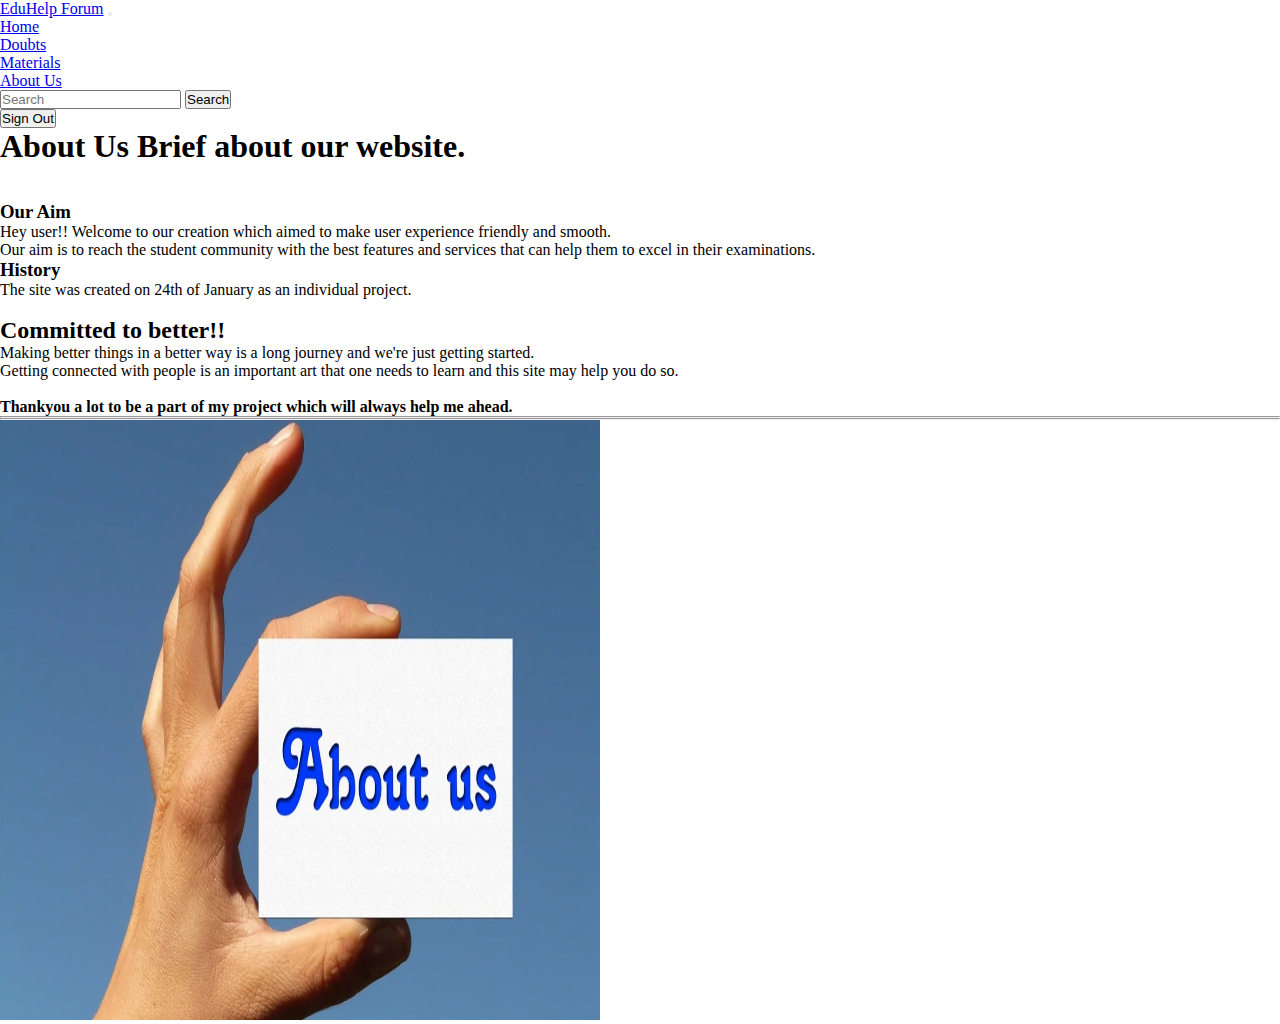
<file: about.html>
<!doctype html>
<html lang="en">
  <head>
    <!-- Required meta tags -->
    <meta charset="utf-8">
    <meta name="viewport" content="width=device-width, initial-scale=1">

    <!-- Bootstrap CSS -->
    <link href="https://cdn.jsdelivr.net/npm/bootstrap@5.0.2/dist/css/bootstrap.min.css" rel="stylesheet" integrity="sha384-EVSTQN3/azprG1Anm3QDgpJLIm9Nao0Yz1ztcQTwFspd3yD65VohhpuuCOmLASjC" crossorigin="anonymous">
    <link rel = "stylesheet" href="about.css"/>
    <title>About Us</title>
  </head>
  <body>
    
    <nav class="navbar navbar-expand-lg navbar-dark bg-dark">
        <div class="container-fluid">
          <a class="navbar-brand" href="#">EduHelp Forum</a>
          <button class="navbar-toggler" type="button" data-bs-toggle="collapse" data-bs-target="#navbarSupportedContent"
            aria-controls="navbarSupportedContent" aria-expanded="false" aria-label="Toggle navigation">
            <span class="navbar-toggler-icon"></span>
          </button>
          <div class="collapse navbar-collapse" id="navbarSupportedContent">
            <ul class="navbar-nav me-auto mb-2 mb-lg-0">
              <li class="nav-item">
                <a class="nav-link " aria-current="page" href="index.html">Home</a>
              </li>
              <li class="nav-item">
                <a class="nav-link " href="doubtful.html">Doubts</a>
              </li>
              <li class="nav-item">
                <a class="nav-link" href="studymaterial.html">Materials</a>
              </li>
              <li class="nav-item">
                <a class="nav-link active" href="about.html">About Us</a>
              </li>
            </ul>
            <form class="d-flex">
              <input class="form-control me-2" type="search" placeholder="Search" aria-label="Search">
              <button class="btn btn-outline-light" type="submit">Search</button>
            </form>
            <div class="mx-2">
    
              <button class="btn btn-success" type="button" id="signoutbutton">Sign Out</button>
            </div>
          </div>
        </div>
      </nav>
      <div class="container">
        <div class="row featurette my-4">
          <div class="col-md-7">
            <h1 class="featurette-heading">About Us  <span class="text-muted">Brief about our website.</span>
            </h1>
            <br>
            <br>
            <h3>Our Aim</h3>
            <p class="lead">Hey user!! Welcome to our creation which aimed to make user experience friendly and smooth.<br>
               Our aim is to reach the student community with the best features and services that can help them to excel in their examinations.<br>
               </p>
            <h3>History</h3>
            <p class="lead">The site was created on 24th of January as an individual project.</p>
            <br>
            <h2>Committed to better!!</h2>
            <p class="lead">Making better things in a better way is a long journey and we're just getting started.<br> Getting connected with people is an important art that one needs to learn and this site may help you do so.
            </p>
            <br>
            <h4> Thankyou a lot to be a part of my project which will always help me ahead.</h4>
            <hr>
            <hr>
          </div>
          <div class="col-md-5">
           <img src="about2.webp" class="bd-placeholder-img bd-placeholder-img-lg featurette-image img-fluid mx-auto" width="600" height="600">
          </div>
        </div>
       
      </div>
      
          
      
    
    
    
    <script src="https://cdn.jsdelivr.net/npm/bootstrap@5.0.2/dist/js/bootstrap.bundle.min.js" integrity="sha384-MrcW6ZMFYlzcLA8Nl+NtUVF0sA7MsXsP1UyJoMp4YLEuNSfAP+JcXn/tWtIaxVXM" crossorigin="anonymous"></script>

  </body>
</html>
</file>
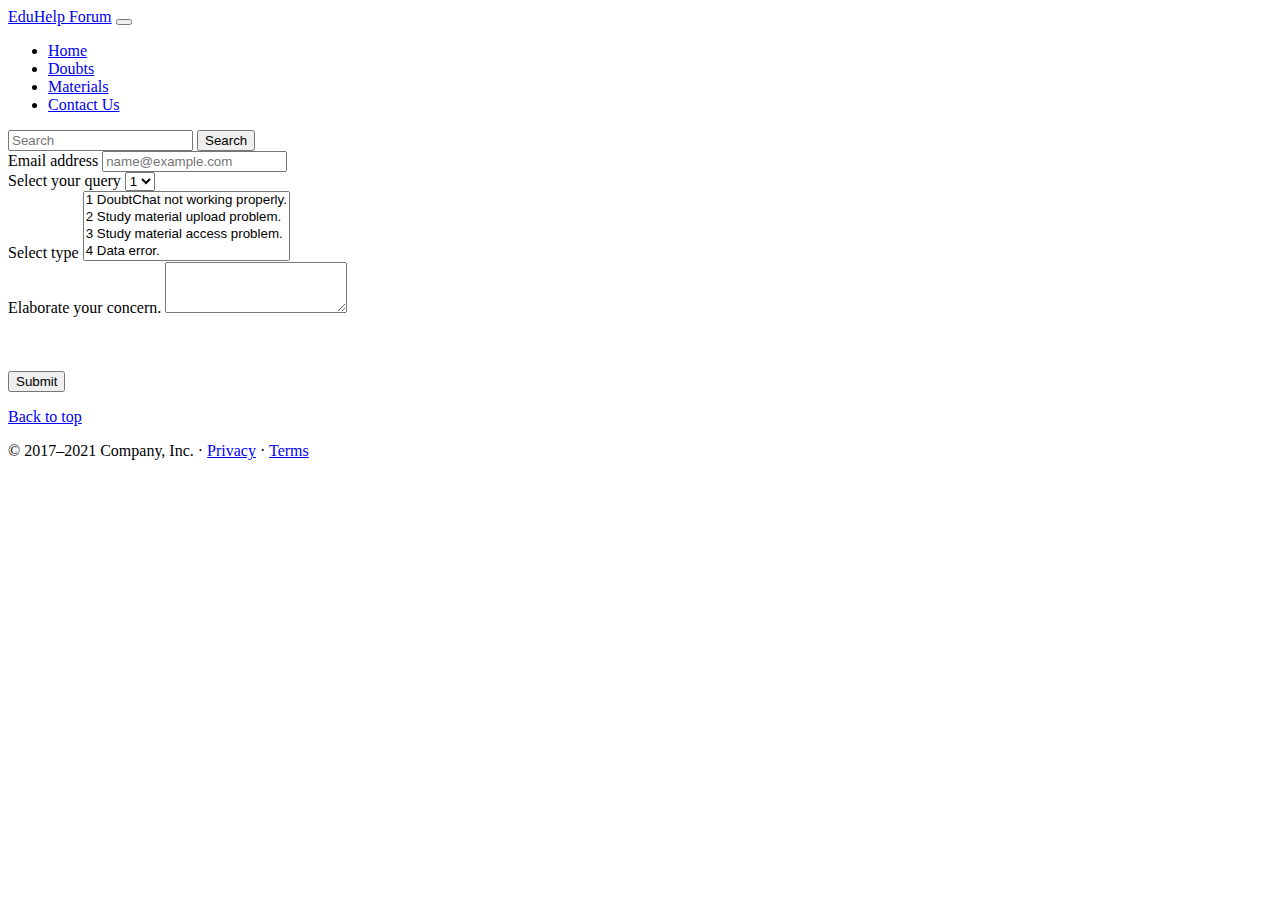
<file: contact.html>
<!doctype html>
<html lang="en">

<head>
    <!-- Required meta tags -->
    <meta charset="utf-8">
    <meta name="viewport" content="width=device-width, initial-scale=1">

    <!-- Bootstrap CSS -->
    <link href="https://cdn.jsdelivr.net/npm/bootstrap@5.0.2/dist/css/bootstrap.min.css" rel="stylesheet"
        integrity="sha384-EVSTQN3/azprG1Anm3QDgpJLIm9Nao0Yz1ztcQTwFspd3yD65VohhpuuCOmLASjC" crossorigin="anonymous">

    <title>EduHelp Forum</title>
</head>

<body>
    <nav class="navbar navbar-expand-lg navbar-dark bg-dark">
        <div class="container-fluid">
            <a class="navbar-brand" href="#">EduHelp Forum</a>
            <button class="navbar-toggler" type="button" data-bs-toggle="collapse"
                data-bs-target="#navbarSupportedContent" aria-controls="navbarSupportedContent" aria-expanded="false"
                aria-label="Toggle navigation">
                <span class="navbar-toggler-icon"></span>
            </button>
            <div class="collapse navbar-collapse" id="navbarSupportedContent">
                <ul class="navbar-nav me-auto mb-2 mb-lg-0">
                    <li class="nav-item">
                        <a class="nav-link " aria-current="page" href="index.html">Home</a>
                    </li>
                    <li class="nav-item">
                        <a class="nav-link" href="#">Doubts</a>
                    </li>
                    <li class="nav-item">
                        <a class="nav-link" href="studymaterial.html">Materials</a>
                    </li>
                    <li class="nav-item active">
                        <a class="nav-link active" href="#">Contact Us</a>
                    </li>
                </ul>
                <form class="d-flex">
                    <input class="form-control me-2" type="search" placeholder="Search" aria-label="Search">
                    <button class="btn btn-outline-success" type="submit">Search</button>
                </form>
            </div>
        </div>
    </nav>
    <div class="container my-4">
        <form>
            <div class="form-group">
                <label for="exampleFormControlInput1">Email address</label>
                <input type="email" class="form-control" id="exampleFormControlInput1" placeholder="name@example.com">
            </div>
            <div class="form-group">
                <label for="exampleFormControlSelect1">Select your query</label>
                <select class="form-control" id="exampleFormControlSelect1">
                    <option>1</option>
                    <option>2</option>
                    <option>3</option>
                    <option>4</option>
                    <option>5</option>
                </select>
            </div>
            <div class="form-group">
                <label for="exampleFormControlSelect2">Select type </label>
                <select multiple class="form-control" id="exampleFormControlSelect2">
                    <option>1 DoubtChat not working properly.</option>
                    <option>2 Study material upload problem.</option>
                    <option>3 Study material access problem.</option>
                    <option>4 Data error.</option>
                    <option>5 Copyright issues.</option>
                </select>
            </div>
            <div class="form-group">
                <label for="exampleFormControlTextarea1">Elaborate your concern.</label>
                <textarea class="form-control" id="exampleFormControlTextarea1" rows="3"></textarea>
            </div>
            <br>
            <br>
            <br>
            <button class="btn btn-primary">Submit</button>
        </form>
    </div>

    <footer class="container">
        <p class="float-end"><a href="#">Back to top</a></p>
        <p>© 2017–2021 Company, Inc. · <a href="#">Privacy</a> · <a href="#">Terms</a></p>
    </footer>



    <!-- Optional JavaScript; choose one of the two! -->

    <!-- Option 1: Bootstrap Bundle with Popper -->
    <script src="https://cdn.jsdelivr.net/npm/bootstrap@5.0.2/dist/js/bootstrap.bundle.min.js"
        integrity="sha384-MrcW6ZMFYlzcLA8Nl+NtUVF0sA7MsXsP1UyJoMp4YLEuNSfAP+JcXn/tWtIaxVXM"
        crossorigin="anonymous"></script>

    <!-- Option 2: Separate Popper and Bootstrap JS -->
    <!--
    <script src="https://cdn.jsdelivr.net/npm/@popperjs/core@2.9.2/dist/umd/popper.min.js" integrity="sha384-IQsoLXl5PILFhosVNubq5LC7Qb9DXgDA9i+tQ8Zj3iwWAwPtgFTxbJ8NT4GN1R8p" crossorigin="anonymous"></script>
    <script src="https://cdn.jsdelivr.net/npm/bootstrap@5.0.2/dist/js/bootstrap.min.js" integrity="sha384-cVKIPhGWiC2Al4u+LWgxfKTRIcfu0JTxR+EQDz/bgldoEyl4H0zUF0QKbrJ0EcQF" crossorigin="anonymous"></script>
    -->

</body>

</html>
</file>
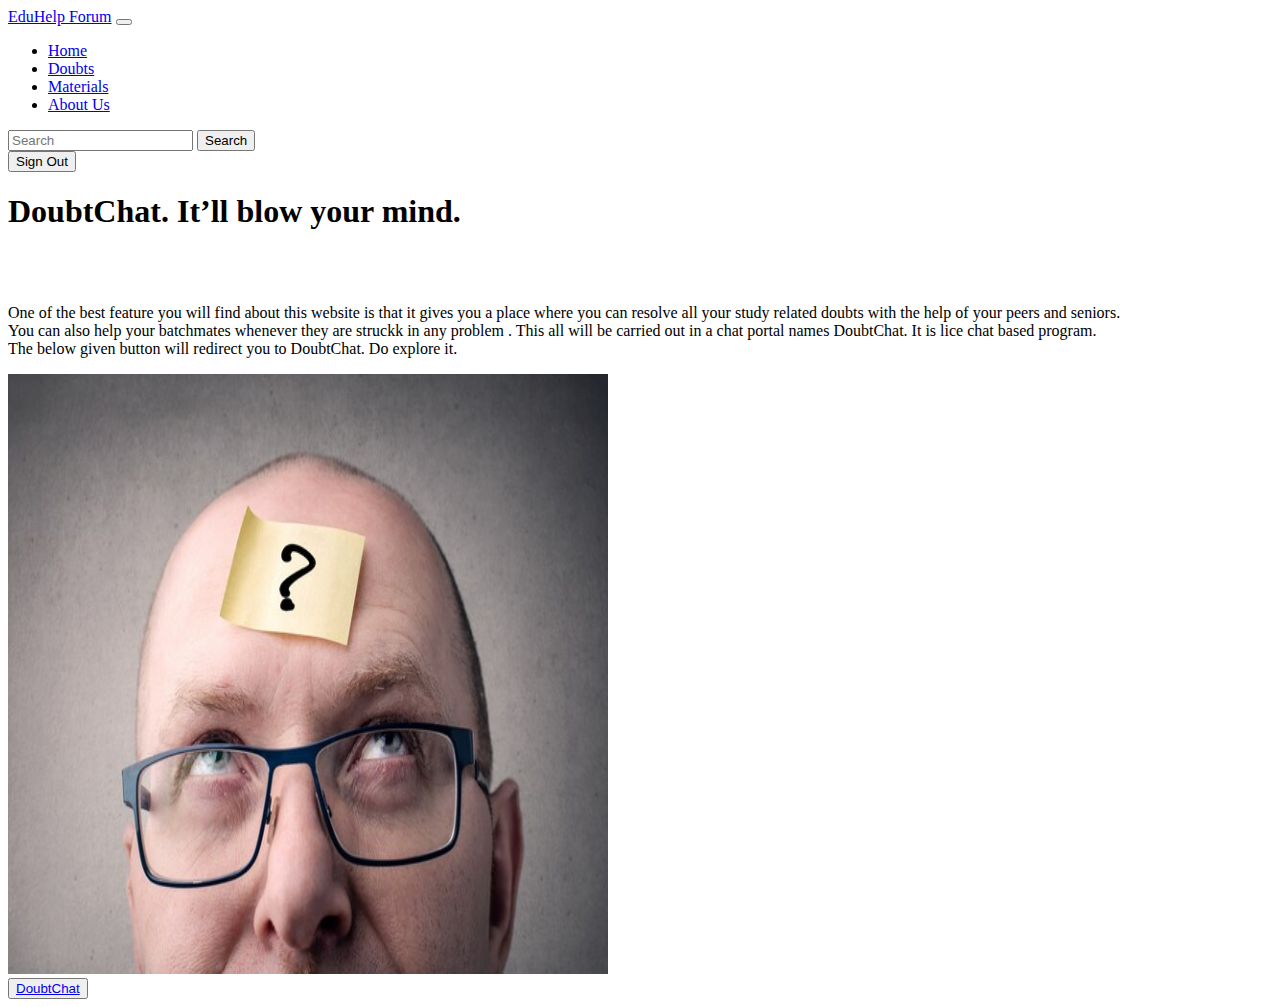
<file: doubtful.html>
<!doctype html>
<html lang="en">

<head>
  <!-- Required meta tags -->
  <meta charset="utf-8">
  <meta name="viewport" content="width=device-width, initial-scale=1">

  <!-- Bootstrap CSS -->
  <link href="https://cdn.jsdelivr.net/npm/bootstrap@5.0.2/dist/css/bootstrap.min.css" rel="stylesheet"
    integrity="sha384-EVSTQN3/azprG1Anm3QDgpJLIm9Nao0Yz1ztcQTwFspd3yD65VohhpuuCOmLASjC" crossorigin="anonymous">

  <title>EduHelp Forum</title>
</head>

<body>
  <nav class="navbar navbar-expand-lg navbar-dark bg-dark">
    <div class="container-fluid">
      <a class="navbar-brand" href="#">EduHelp Forum</a>
      <button class="navbar-toggler" type="button" data-bs-toggle="collapse" data-bs-target="#navbarSupportedContent"
        aria-controls="navbarSupportedContent" aria-expanded="false" aria-label="Toggle navigation">
        <span class="navbar-toggler-icon"></span>
      </button>
      <div class="collapse navbar-collapse" id="navbarSupportedContent">
        <ul class="navbar-nav me-auto mb-2 mb-lg-0">
          <li class="nav-item">
            <a class="nav-link" aria-current="page" href="index.html">Home</a>
          </li>
          <li class="nav-item">
            <a class="nav-link active" href="doubtful.html">Doubts</a>
          </li>
          <li class="nav-item">
            <a class="nav-link" href="studymaterial.html">Materials</a>
          </li>
          <li class="nav-item">
            <a class="nav-link" href="about.html">About Us</a>
          </li>
        </ul>
        <form class="d-flex">
          <input class="form-control me-2" type="search" placeholder="Search" aria-label="Search">
          <button class="btn btn-outline-light" type="submit">Search</button>
        </form>
        <div class="mx-2">

          <button class="btn btn-success" type="button" id="signoutbutton">Sign Out</button>
        </div>
      </div>
    </div>
  </nav>
  <div class="container">
    <div class="row featurette my-4">
      <div class="col-md-7">
        <h1 class="featurette-heading">DoubtChat. <span class="text-muted">It’ll blow your mind.</span>
        </h1>
        <br>
        <br>
        <p class="lead">One of the best feature you will find about this website is that it gives you a place where you can resolve all your study related doubts with the help of your peers and seniors.
          <br>
          You can also help your batchmates whenever they are struckk in any problem . This all will be carried out in a chat portal names DoubtChat. It is lice chat based program.
          <br> 
          The below given button will redirect you to DoubtChat. Do explore it.
        </p>
      </div>
      <div class="col-md-5">
       <img src="thumb2.jpg" class="bd-placeholder-img bd-placeholder-img-lg featurette-image img-fluid mx-auto" width="600" height="600">
      </div>
    </div>
    <div class="container">
      <button type="button" class="btn btn-warning btn-lg"><a href="doubtchat1.html">DoubtChat</a></button>
    </div>
    
  </div>
  
      
  



  <!-- Optional JavaScript; choose one of the two! -->

  <!-- Option 1: Bootstrap Bundle with Popper -->
  <script src="https://cdn.jsdelivr.net/npm/bootstrap@5.0.2/dist/js/bootstrap.bundle.min.js"
    integrity="sha384-MrcW6ZMFYlzcLA8Nl+NtUVF0sA7MsXsP1UyJoMp4YLEuNSfAP+JcXn/tWtIaxVXM"
    crossorigin="anonymous"></script>

  <!-- Option 2: Separate Popper and Bootstrap JS -->
  <!--
    <script src="https://cdn.jsdelivr.net/npm/@popperjs/core@2.9.2/dist/umd/popper.min.js" integrity="sha384-IQsoLXl5PILFhosVNubq5LC7Qb9DXgDA9i+tQ8Zj3iwWAwPtgFTxbJ8NT4GN1R8p" crossorigin="anonymous"></script>
    <script src="https://cdn.jsdelivr.net/npm/bootstrap@5.0.2/dist/js/bootstrap.min.js" integrity="sha384-cVKIPhGWiC2Al4u+LWgxfKTRIcfu0JTxR+EQDz/bgldoEyl4H0zUF0QKbrJ0EcQF" crossorigin="anonymous"></script>
    -->

</body>

</html>
</file>
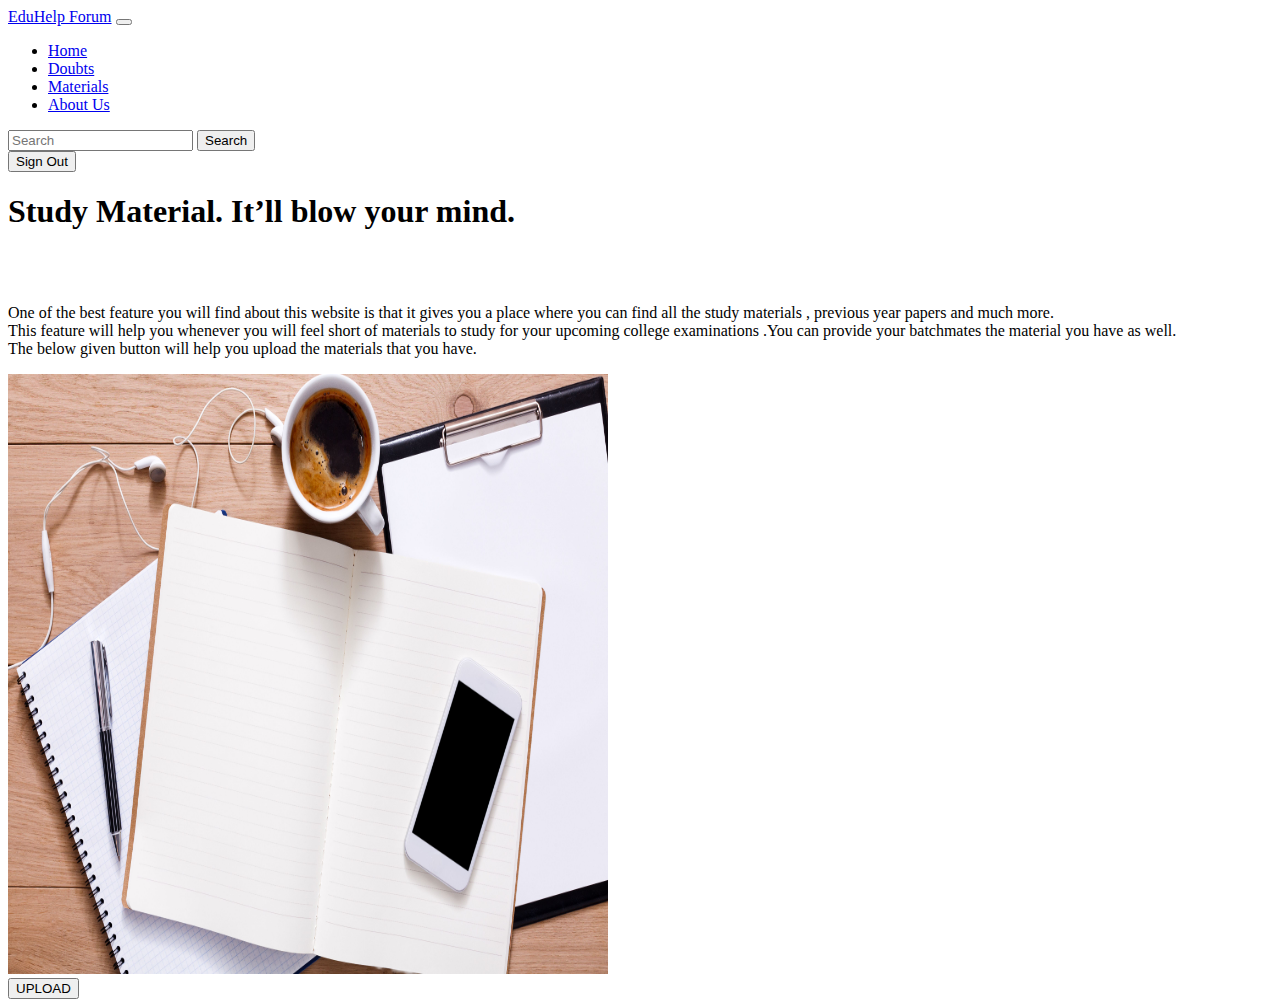
<file: studymaterial.html>
<!doctype html>
<html lang="en">

<head>
  <!-- Required meta tags -->
  <meta charset="utf-8">
  <meta name="viewport" content="width=device-width, initial-scale=1">

  <!-- Bootstrap CSS -->
  <link href="https://cdn.jsdelivr.net/npm/bootstrap@5.0.2/dist/css/bootstrap.min.css" rel="stylesheet"
    integrity="sha384-EVSTQN3/azprG1Anm3QDgpJLIm9Nao0Yz1ztcQTwFspd3yD65VohhpuuCOmLASjC" crossorigin="anonymous">

  <title>EduHelp Forum</title>
</head>

<body>
  <nav class="navbar navbar-expand-lg navbar-dark bg-dark">
    <div class="container-fluid">
      <a class="navbar-brand" href="#">EduHelp Forum</a>
      <button class="navbar-toggler" type="button" data-bs-toggle="collapse" data-bs-target="#navbarSupportedContent"
        aria-controls="navbarSupportedContent" aria-expanded="false" aria-label="Toggle navigation">
        <span class="navbar-toggler-icon"></span>
      </button>
      <div class="collapse navbar-collapse" id="navbarSupportedContent">
        <ul class="navbar-nav me-auto mb-2 mb-lg-0">
          <li class="nav-item">
            <a class="nav-link" aria-current="page" href="index.html">Home</a>
          </li>
          <li class="nav-item">
            <a class="nav-link" href="doubtful.html">Doubts</a>
          </li>
          <li class="nav-item">
            <a class="nav-link active" href="#">Materials</a>
          </li>
          <li class="nav-item">
            <a class="nav-link " href="about.html">About Us</a>
          </li>
        </ul>
        <form class="d-flex">
          <input class="form-control me-2" type="search" placeholder="Search" aria-label="Search">
          <button class="btn btn-outline-light" type="submit">Search</button>
        </form>
        <div class="mx-2">

          <button class="btn btn-success" type="button" id="signoutbutton">Sign Out</button>
        </div>
      </div>
    </div>
  </nav>
  <div class="container">
  <div class="row featurette my-4">
    <div class="col-md-7">
      <h1 class="featurette-heading">Study Material. <span class="text-muted">It’ll blow your mind.</span>
      </h1>
      <br>
      <br>
      <p class="lead">One of the best feature you will find about this website is that it gives you a place where you can find all the study materials , previous year papers and much more. 
        <br>
        This feature will help you whenever you will feel short of materials to study for your upcoming college examinations .You can provide your batchmates the material you have as well.
        
        <br> 
        The below given button will help you upload the materials that you have.
      </p>
    </div>
    <div class="col-md-5">
     <img src="thumb1.jpg" class="bd-placeholder-img bd-placeholder-img-lg featurette-image img-fluid mx-auto" width="600" height="600">
    </div>
  </div>
  <div class="container">
    <button id="upload_widget">UPLOAD</button>
  </div>
</div>

<script src="https://upload-widget.cloudinary.com/global/all.js" type="text/javascript"></script>  

<script type="text/javascript">  
var myWidget = cloudinary.createUploadWidget({
    cloudName: 'ddttgnlua', 
    uploadPreset: 'eduHelp_Forum'}, (error, result) => { 
      if (!error && result && result.event === "success") { 
        alert(result.info.secure_url);
        console.log('Done! Here is the image info: ', result.info); 
      }
    }
  )
  
  document.getElementById("upload_widget").addEventListener("click", function(){
      myWidget.open();
    }, false);
  </script>
  <!-- Optional JavaScript; choose one of the two! -->

  <!-- Option 1: Bootstrap Bundle with Popper -->
  <script src="https://cdn.jsdelivr.net/npm/bootstrap@5.0.2/dist/js/bootstrap.bundle.min.js"
    integrity="sha384-MrcW6ZMFYlzcLA8Nl+NtUVF0sA7MsXsP1UyJoMp4YLEuNSfAP+JcXn/tWtIaxVXM"
    crossorigin="anonymous"></script>

  <!-- Option 2: Separate Popper and Bootstrap JS -->
  <!--
    <script src="https://cdn.jsdelivr.net/npm/@popperjs/core@2.9.2/dist/umd/popper.min.js" integrity="sha384-IQsoLXl5PILFhosVNubq5LC7Qb9DXgDA9i+tQ8Zj3iwWAwPtgFTxbJ8NT4GN1R8p" crossorigin="anonymous"></script>
    <script src="https://cdn.jsdelivr.net/npm/bootstrap@5.0.2/dist/js/bootstrap.min.js" integrity="sha384-cVKIPhGWiC2Al4u+LWgxfKTRIcfu0JTxR+EQDz/bgldoEyl4H0zUF0QKbrJ0EcQF" crossorigin="anonymous"></script>
    -->

</body>

</html>
</file>
<file: about.css>
*{
    margin:0;
    padding:0;
    
}

footer{
    margin-top:400px;
    margin-bottom: 100px;
}
</file>
